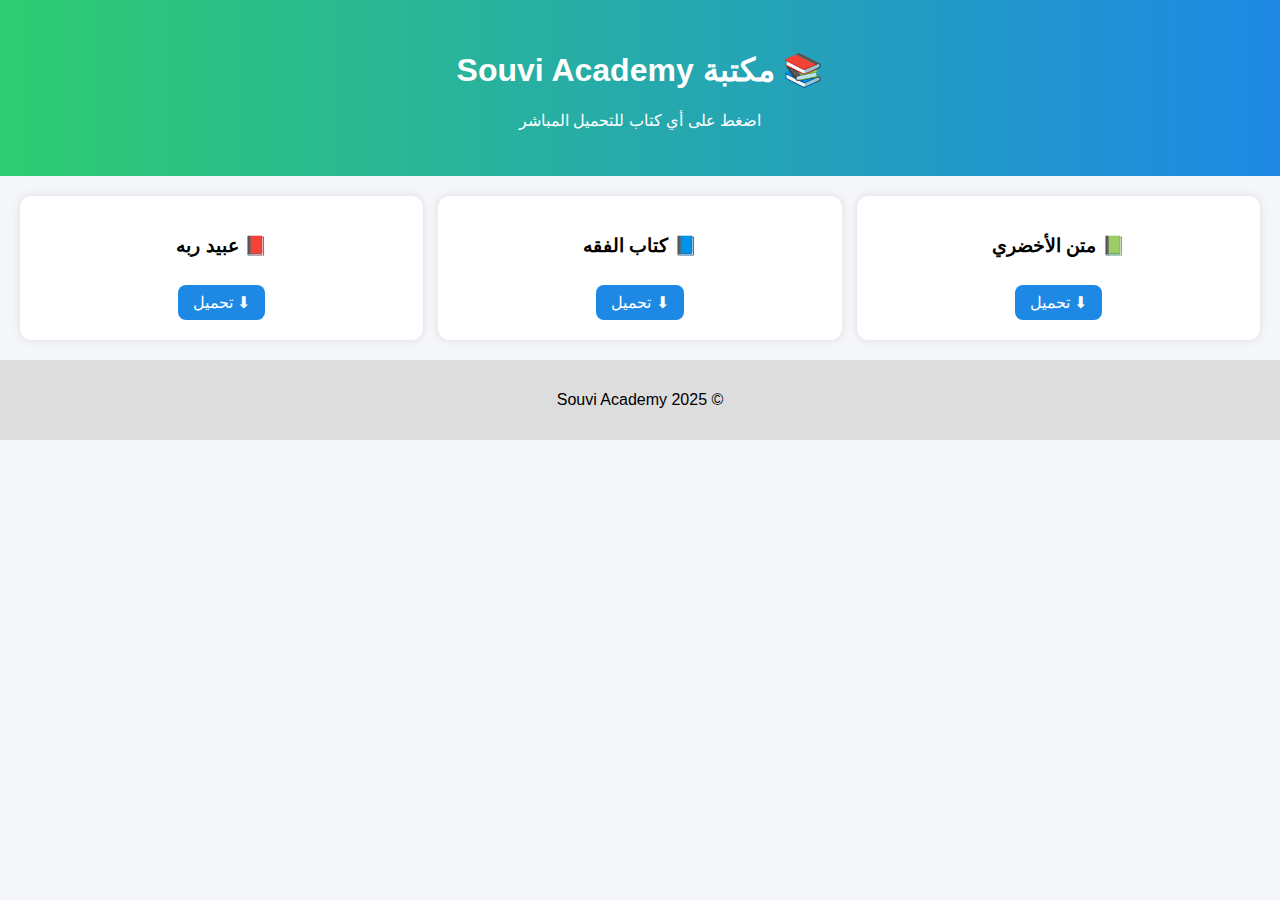
<file: books.html>
<!DOCTYPE html>
<html lang="ar" dir="rtl">
<head>
  <meta charset="UTF-8">
  <title>مكتبة الكتب | Souvi Academy</title>
  <link rel="stylesheet" href="style.css">
</head>
<body>

<header class="header">
  <h1>📚 مكتبة Souvi Academy</h1>
  <p>اضغط على أي كتاب للتحميل المباشر</p>
</header>

<section class="books-container">

  <div class="book-card">
    <h3>📗 متن الأخضري</h3>
    <a class="download-btn" href="assets/books/akhdari.pdf" download>⬇ تحميل</a>
  </div>

  <div class="book-card">
    <h3>📘 كتاب الفقه</h3>
    <a class="download-btn" href="assets/books/feqh.pdf" download>⬇ تحميل</a>
  </div>

  <div class="book-card">
    <h3>📕 عبيد ربه</h3>
    <a class="download-btn" href="assets/books/abid.pdf" download>⬇ تحميل</a>
  </div>

</section>

<footer>
  <p>© 2025 Souvi Academy</p>
</footer>

</body>
</html>
</file>
<file: style.css>
body {
  margin: 0;
  font-family: Tahoma, Arial;
  background: #f4f6f9;
}

.header {
  background: linear-gradient(to left, #1e88e5, #2ecc71);
  color: white;
  text-align: center;
  padding: 30px 10px;
}

.books-container {
  display: grid;
  grid-template-columns: repeat(auto-fit,minmax(200px,1fr));
  gap: 15px;
  padding: 20px;
}

.book-card {
  background: white;
  padding: 20px;
  border-radius: 12px;
  text-align: center;
  box-shadow: 0 0 10px rgba(0,0,0,0.1);
}

.download-btn {
  display: inline-block;
  margin-top: 10px;
  background: #1e88e5;
  color: white;
  padding: 8px 15px;
  border-radius: 8px;
  text-decoration: none;
  transition: 0.3s;
}

.download-btn:hover {
  background: #1565c0;
}

footer {
  text-align: center;
  padding: 15px;
  background: #ddd;
}
</file>
